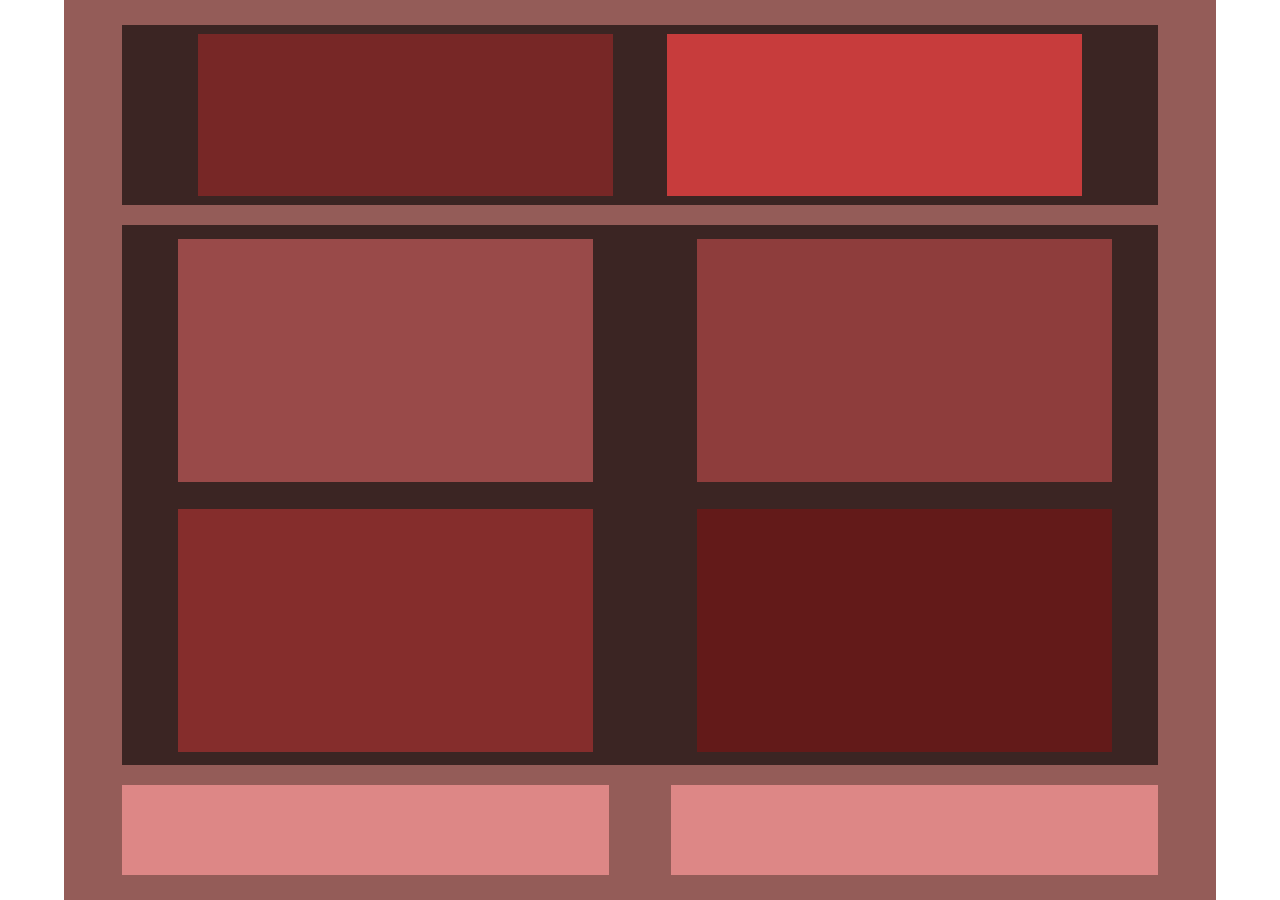
<file: Tarefa/flexbox.html>
<!DOCTYPE html>
<html lang="pt-br">
<head>
    <meta charset="UTF-8">
    <meta name="viewport" content="width=device-width, initial-scale=1.0">
    <link rel="stylesheet" href="style.css">
    <title>Tarefa HTML Cassio</title>
</head>
<body>
    <div class="container">
        <div class="top">
            <div class="left-box">

            </div>
            <div class="right-box">

            </div>
        </div>
        <div class="mid">
            <div class="box1">

            </div>
            <div class="box2">

            </div>
            <div class="box3">

            </div>
            <div class="box4">

            </div>
        </div>
        <div class="lowers">
            <div class="lower1">

            </div>
            <div class="lower2">

            </div>
        </div>
    </div>
</body>
</html>
</file>
<file: Tarefa/style.css>
* {
    padding: 0;
    margin: 0;
    box-sizing: border-box;
    line-height: 1.8;
}

.container {
    display: flex;
    width: 90%;
    height: 100vh;
    background-color: #945c58;
    flex-direction: column;
    justify-content: center;
    align-items: center;
    margin: 0 auto;
}

.top {
    display: flex;
    background-color: rgb(0, 0, 0, 0.6);
    width: 90%;
    height: 20vh;
    margin: 10px;
    justify-content: space-around;
    align-items: center;
}

.mid {
    display: flex;
    background-color: rgb(0, 0, 0, 0.6);
    width: 90%;
    height: 60vh;
    margin: 10px;
    align-items: center;
    justify-content: space-around;
    flex-wrap: wrap;
}

.lower1 {
    background-color: #f19393c9;
    width: 47%;
    height: 10vh;
    
}

.lower2 {
    background-color: #f19393c9;
    width: 47%;
    height: 10vh;
}

.lowers {
    display: flex;
    width: 90%;
    justify-content: space-between;
    margin: 10px;
}

.box1 {
    background-color: rgba(247, 111, 111, 0.5);
    width: 40%;
    height: 45%;
    margin-left: 10px;
}

.box2 {
    background-color: rgba(226, 85, 85, 0.5);
    width: 40%;
    height: 45%;
    margin-left: 10px;
}

.box3{
    background-color: rgba(207, 53, 53, 0.5);
    width: 40%;
    height: 45%;
    margin-left: 10px;
}

.box4 {
    background-color: rgba(139, 16, 16, 0.5);
    width: 40%;
    height: 45%;
    margin-left: 10px;
}

.left-box {
    background-color: rgba(255, 44, 44, 0.308);
    margin-left: 50px;
    width: 40%;
    height: 90%;
}

.right-box {
    background-color: rgba(235, 66, 66, 0.8);
    margin-right: 50px;
    width: 40%;
    height: 90%;
}
</file>
